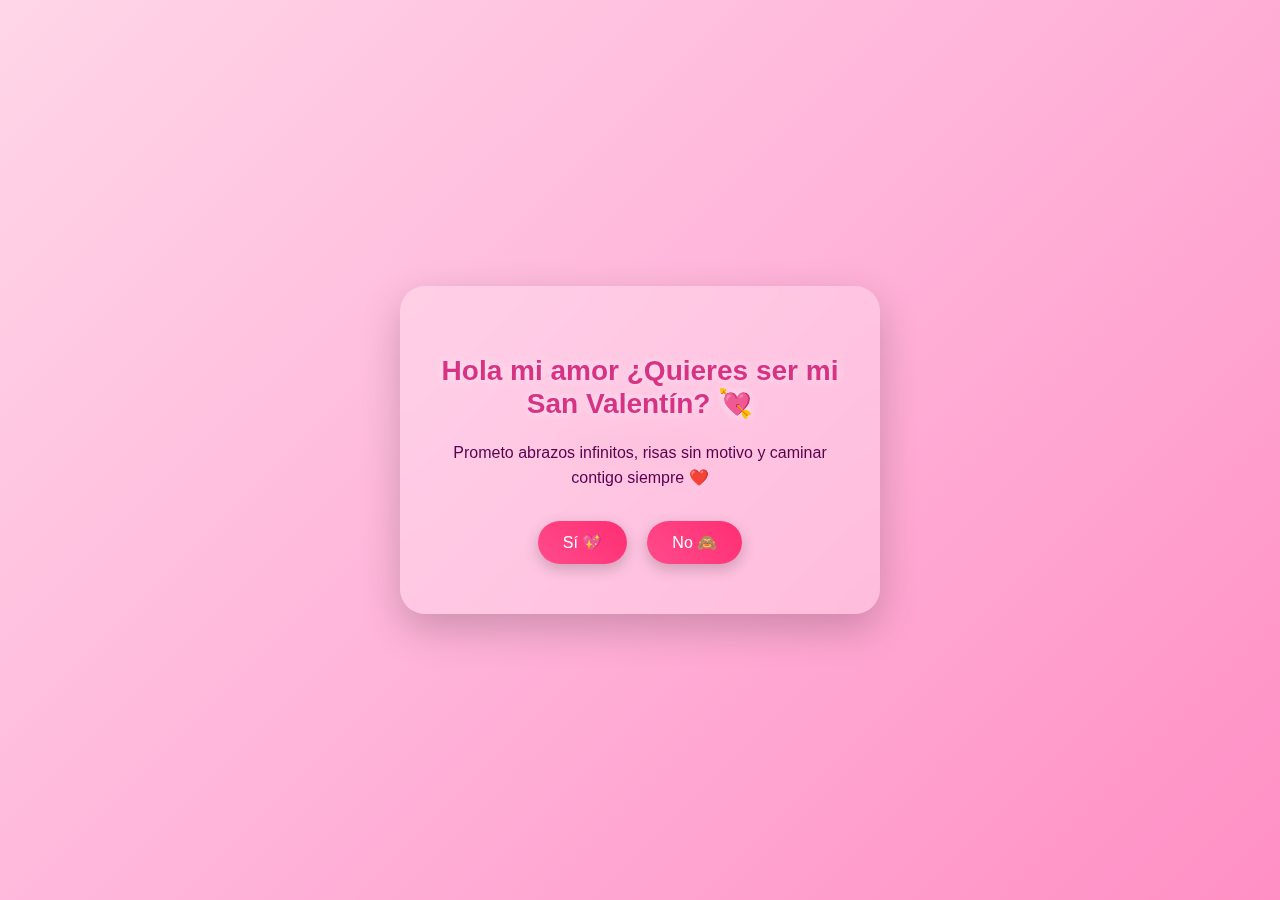
<file: index.html>
<!DOCTYPE html>
<html lang="es">
<head>
  <meta charset="UTF-8">
  <title>Para Ti ❤️</title>
  <link rel="stylesheet" href="14.2.css">
</head>
<body class="portada">

  <div class="card">
    <h1>Hola mi amor ¿Quieres ser mi San Valentín? 💘</h1>

    <p>
      Prometo abrazos infinitos,
      risas sin motivo
      y caminar contigo siempre ❤️
    </p>

    <div class="botones">
      <button class="si" onclick="aceptar()">Sí 💖</button>
      <button class="no" onmouseover="moverNo()">No 🙈</button>
    </div>
  </div>

  <script>
    function aceptar() {
      document.body.style.opacity = "0";
      document.body.style.transition = "0.6s";

      setTimeout(() => {
        window.location.href = "recuerdos.html";
      }, 600);
    }

    function moverNo() {
      const boton = document.querySelector(".no");
      const x = Math.random() * 200 - 100;
      const y = Math.random() * 200 - 100;
      boton.style.transform = `translate(${x}px, ${y}px)`;
    }
  </script>

</body>

</html>
</file>
<file: 14.2.css>
/* =========================
   FONDO GENERAL
========================= */

body.portada {
  margin: 0;
  height: 100vh;
  display: flex;
  justify-content: center;
  align-items: center;

  background: linear-gradient(
    135deg,
    #ffd6e8,
    #ffb3d9,
    #ff8fc4
  );

  font-family: 'Poppins', sans-serif;
  animation: fadeIn 1.5s ease;
}

/* =========================
   TARJETA
========================= */

.card {
  background: rgba(255, 255, 255, 0.25);
  backdrop-filter: blur(15px);
  padding: 50px 40px;
  border-radius: 25px;
  text-align: center;
  max-width: 400px;
  box-shadow: 0 15px 40px rgba(0,0,0,0.2);
  animation: flotar 4s ease-in-out infinite;
}

/* =========================
   TÍTULO
========================= */

.card h1 {
  color: #d63384;
  font-size: 28px;
  margin-bottom: 20px;
  text-shadow: 0 0 10px rgba(255,255,255,0.6);
}

/* =========================
   TEXTO
========================= */

.card p {
  color: #5a004f;
  font-size: 16px;
  line-height: 1.6;
  margin-bottom: 30px;
}

/* =========================
   BOTÓN
========================= */

.card button {
  background: linear-gradient(45deg, #ff4b8a, #ff2e73);
  color: white;
  border: none;
  padding: 12px 25px;
  border-radius: 30px;
  font-size: 16px;
  cursor: pointer;
  transition: 0.3s ease;
  box-shadow: 0 5px 15px rgba(0,0,0,0.2);
}

.card button:hover {
  transform: scale(1.08);
  box-shadow: 0 8px 20px rgba(0,0,0,0.3);
}

/* =========================
   ANIMACIONES
========================= */

@keyframes fadeIn {
  from {opacity: 0;}
  to {opacity: 1;}
}

@keyframes flotar {
  0% { transform: translateY(0px); }
  50% { transform: translateY(-8px); }
  100% { transform: translateY(0px); }
}

body.portada::before {
  content: "❤️ ❤️ ❤️ ❤️ ❤️";
  position: absolute;
  font-size: 20px;
  opacity: 0.1;
  width: 100%;
  text-align: center;
  animation: mover 15s linear infinite;
}

@keyframes mover {
  from { transform: translateY(100vh); }
  to { transform: translateY(-100vh); }
}

.botones {
  display: flex;
  justify-content: center;
  gap: 20px;
  margin-top: 25px;
  position: relative;
}

.si {
  background: linear-gradient(45deg, #ff4b8a, #ff2e73);
  color: white;
  border: none;
  padding: 12px 25px;
  border-radius: 30px;
  font-size: 16px;
  cursor: pointer;
  transition: 0.3s ease;
  box-shadow: 0 5px 15px rgba(0,0,0,0.2);
}

.si:hover {
  transform: scale(1.1);
}

.no {
  background: #ffffff;
  color: #d63384;
  border: 2px solid #ff4b8a;
  padding: 12px 25px;
  border-radius: 30px;
  font-size: 16px;
  cursor: pointer;
  transition: 0.3s ease;
  position: relative;
}
</file>
